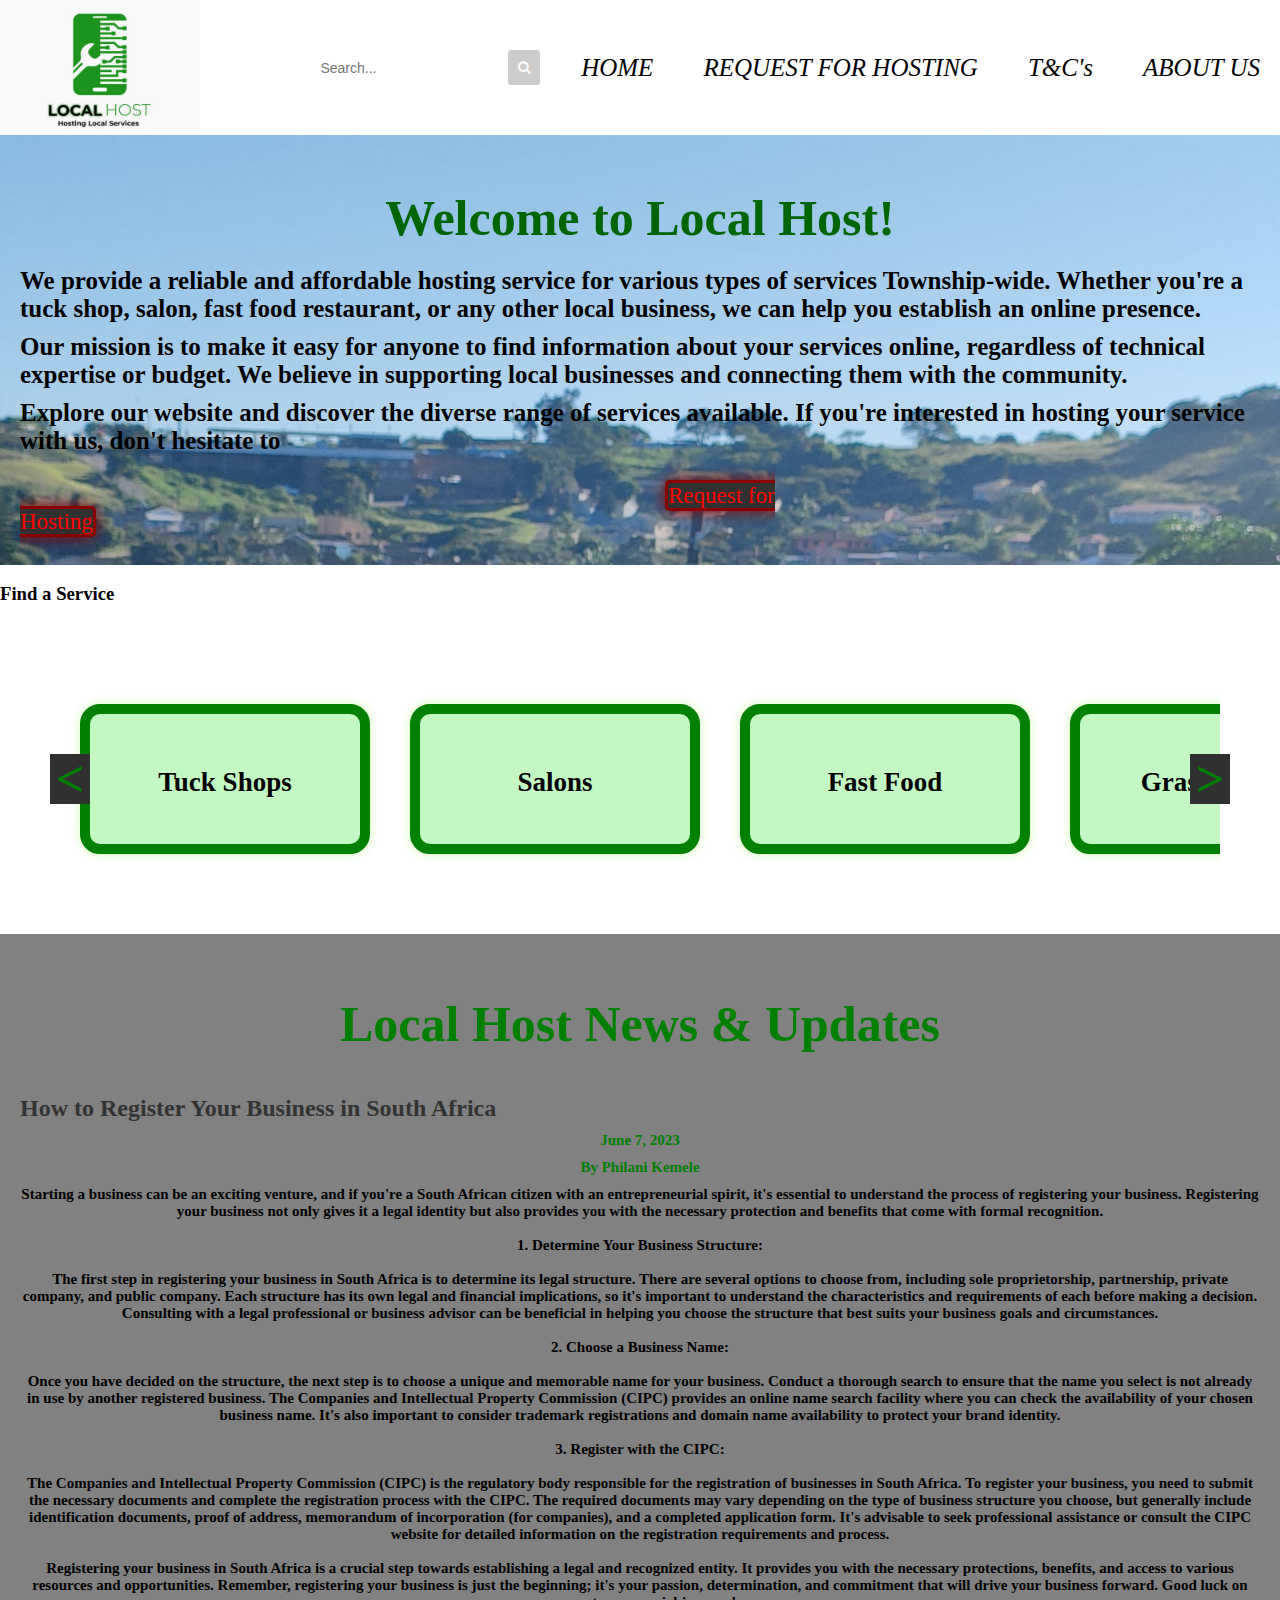
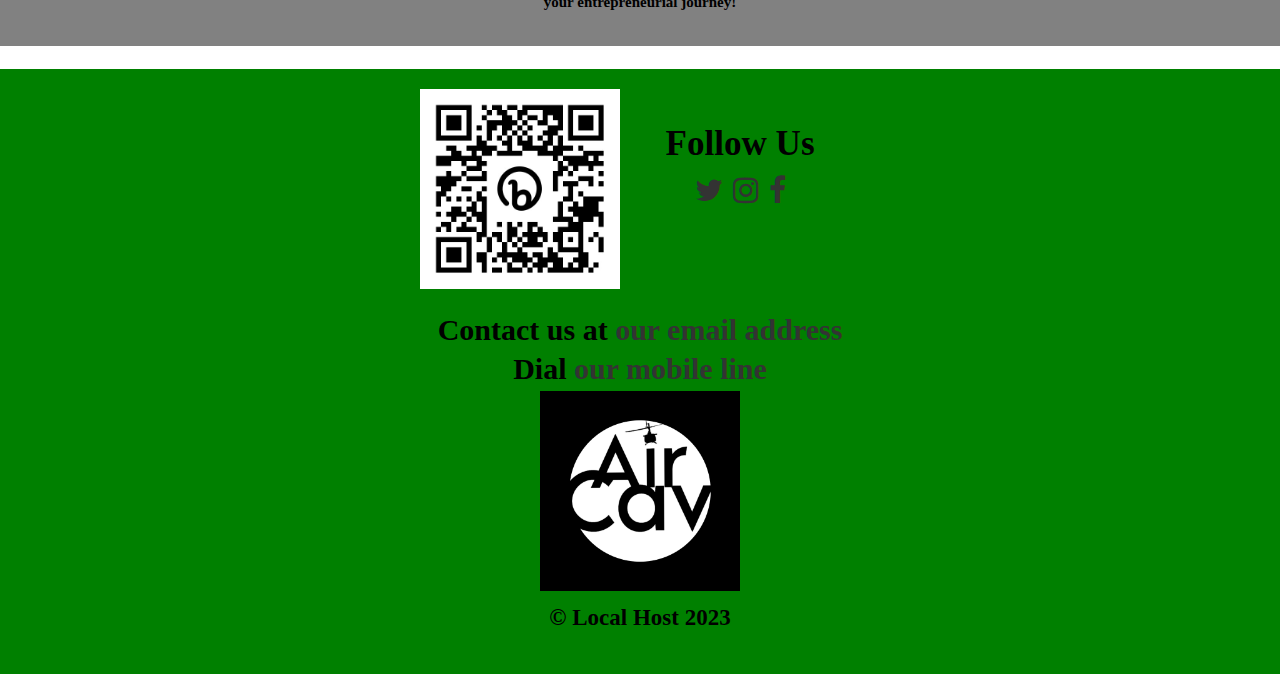
<file: index.html>
<!DOCTYPE html>

<html lang="en">

  <head>

    <meta name="viewport" content="width=device-width, initial-scale=1.0">

    <meta charset="UTF-8">

    <title>Local Host</title>

    <link rel="stylesheet" href="https://cdnjs.cloudflare.com/ajax/libs/font-awesome/4.7.0/css/font-awesome.min.css">

    <link rel="stylesheet" href="localhost.css">

    <link rel="icon" href="Tress.png" type="image/x-icon">

    <!-- <script src="https://ajax.googleapis.com/ajax/libs/jquery/3.2.1/jquery.min.js"></script> -->

  </head>

  <body>

    <nav class="menu">
      <a href="javascript:location.reload(true)">
        <img src="Tress.png" alt="Local Host Logo" title="Click to Refresh" loading="lazy" class="logo">
      </a>

      <div class="search-container">
        <form action="#" method="GET" onsubmit="performSearch(event)">
          <input type="text" placeholder="Search..." name="search" id="search-input">
          <button type="submit"><i class="fa fa-search"></i></button>
        </form>
      </div>  
      
      <!-- <img src="https://ik.imagekit.io/philani/Trees.jpg?updatedAt=1681007967445"> -->

      <a href="javascript:void(0)" class="menu-toggle">
        <div class="hamburger">
          <span></span>
        </div>
      </a>
    
    <div class="app">
      <aside class="sidebar">
        <nav class="menu" id="mobilemenu">
          <a href="javascript:location.reload(true)" class="menu-item" title="Home" style="color: black"><em>HOME</em></a>
          <a href="#" class="menu-item" title="Request for Hosting" onclick="openPopup()"><em>REQUEST FOR HOSTING</em></a>
          <a href="T&C's_Local_Host.pdf" download class="menu-item" title="Download" style="color: black"><em>T&amp;C's</em></a>
          <a href="#" class="menu-item" title="About Us" onclick="openAboutUs()"><em>ABOUT US</em></a>
        </nav>
      </aside>

    </nav>

      </div>

      <div class="welcome-message">

        <h1>Welcome to Local Host!</h1>

        <p>We provide a reliable and affordable hosting service for various types of services Township-wide. Whether you're a tuck shop, salon, fast food restaurant, or any other local business, we can help you establish an online presence.</p>
        <p>Our mission is to make it easy for anyone to find information about your services online, regardless of technical expertise or budget. We believe in supporting local businesses and connecting them with the community.</p>
        <p>Explore our website and discover the diverse range of services available. If you're interested in hosting your service with us, don't hesitate to</p>
          
          <br><a href="#" title="Request for Hosting" onclick="openPopup()">Request for Hosting</a></br></p>

        </div>

        <div class="findaservice">
          <h3>Find a Service</h3>
        </div>

          <div class="cards-container">
          <div class="scroll-button scroll-left">&lt;</div>
          <div class="cards">

            <a href="tuck_shops.html" title="Tuck Shops">
            <div class="card">
              <h2>Tuck Shops</h2>
              </div></a>

            <a href="salons.html" title="Tuck Shops">
            <div class="card">
              <h2>Salons</h2>
              </div></a>

            <a href="fast_food.html" title="Tuck Shops">
            <div class="card">
              <h2>Fast Food</h2>
              </div></a>

            <a href="grasscutting.html" title="Tuck Shops">
            <div class="card">
              <h2>Grasscutting</h2>
              </div></a>


            <a href="builders.html" title="Builders">
            <div class="card">
              <h2>Builders</h2>
              </div></a>

            <a href="transport.html" title="Transport">
            <div class="card">
              <h2>Transport</h2>
              </div></a>

            <a href="software_engineering.html" title="Software Engineering">          
            <div class="card">
              <h2>Software Engineering</h2>
              </div></a>

            <a href="graphic_design.html" title="Graphic Design"> 
            <div class="card">
              <h2>Graphic Design</h2>
              </div></a>
          
              </div>
              <div class="scroll-button scroll-right">&gt;</div>
              </div>

              <div id="popup" class="popup">


                <div class="popup-content">


                  <span class="close" onclick="closePopup()">&times;</span>


                  <h2>Request for Hosting</h2>


                  <p>Please enter all relevant details regarding the Service you provide that you would like to see hosted on the website in the Text Area down below:</p>

                  <form id="myForm" action="https://formspree.io/f/mayzvvqg" method="POST">

                    <textarea id="message" name="message" rows="5" cols="40" placeholder="Enter details here"></textarea><br><br>

                    <input type="submit" value="Submit" onclick="successful()">

                    </form>

                    <p>We will review your Request and after 48 to 72 hours, you will be notified that your Service is now being hosted if there are no issues</p>    

                    </div>
                    </div>

                    <div id="aboutUsPopup" class="popup">

                      <div class="popup-content">
              
                        <span class="close" onclick="closeAboutUs()">&times;</span>
              
                        <h2>About Us</h2>
              
                        <p>Local Host is a website that provides a hosting service for fellow services Township-wide. Our mission is to make it easy for anyone to get details about a service online, regardless of technical expertise or budget. We believe that the internet should be accessible to everyone, and we're proud to be a part of making that a reality.</p>

                        <p>Our team is made up of experienced professionals who are dedicated to providing the best possible service to our clients. We're passionate about the website that we've developed and it's only going to get better as time goes by. Expect a lot of innovation. We're always looking for ways to improve our offerings and make people's lives easier and better.</p>

                        <p>Thank you for considering Local Host. We look forward to helping you get what you need!</p>

                        <b><h3><b>AirCav.</h3></b>
              
                        </div>
              
                        </div>

                        <div id="blog-section">
                          <h2>Local Host News & Updates</h2>
                        
                            <h3 class="blog-title">How to Register Your Business in South Africa</h3>
                            <p class="blog-date" style="color: green">June 7, 2023</p>
                            <p class="blog-author" style="color: green">By Philani Kemele</p>
                            <p class="blog-excerpt">

                              Starting a business can be an exciting venture, and if you're a South African citizen with an entrepreneurial spirit, it's essential to understand the process of registering your business. Registering your business not only gives it a legal identity but also provides you with the necessary protection and benefits that come with formal recognition. <br>
                              <br>
                              <b>1. Determine Your Business Structure:</b> <br>
                              <br>
                              The first step in registering your business in South Africa is to determine its legal structure. There are several options to choose from, including sole proprietorship, partnership, private company, and public company. Each structure has its own legal and financial implications, so it's important to understand the characteristics and requirements of each before making a decision. Consulting with a legal professional or business advisor can be beneficial in helping you choose the structure that best suits your business goals and circumstances. <br>
                              <br>
                              <b>2. Choose a Business Name:</b> <br>
                              <br>
                              Once you have decided on the structure, the next step is to choose a unique and memorable name for your business. Conduct a thorough search to ensure that the name you select is not already in use by another registered business. The Companies and Intellectual Property Commission (CIPC) provides an online name search facility where you can check the availability of your chosen business name. It's also important to consider trademark registrations and domain name availability to protect your brand identity. <br>
                              <br>
                              <b>3. Register with the CIPC:</b> <br>
                              <br>
                              The Companies and Intellectual Property Commission (CIPC) is the regulatory body responsible for the registration of businesses in South Africa. To register your business, you need to submit the necessary documents and complete the registration process with the CIPC. The required documents may vary depending on the type of business structure you choose, but generally include identification documents, proof of address, memorandum of incorporation (for companies), and a completed application form. It's advisable to seek professional assistance or consult the CIPC website for detailed information on the registration requirements and process. <br>
                              <br>
                              Registering your business in South Africa is a crucial step towards establishing a legal and recognized entity. It provides you with the necessary protections, benefits, and access to various resources and opportunities. Remember, registering your business is just the beginning; it's your passion, determination, and commitment that will drive your business forward. Good luck on your entrepreneurial journey!</p>
                        
                        </div>              
            
                        <p>

                          <a href="#top" class="back-to-top">Back to Top</a>
 
                          </p>
             
                          <footer>
                            <div class="footer-container">
                              <div class="footer-logo1">
                                <img src="scanner.jpg" title="Scan QR Code to visit website" alt="QR Code">

                              </div>
                              <div class="footer-social">
                                <h3>Follow Us</h3>
                                <ul class="social-media">
                                  <li><a href="https://twitter.com/aircav23?t=m3eUqjYhx__HVEs8NjSllw&s=08"><i class="fa fa-twitter"></i></a></li>
                                  <li><a href="#"><i class="fa fa-instagram"></i></a></li>
                                  <li><a href="https://www.facebook.com/profile.php?id=100093432760278&mibextid=ZbWKwL"><i class="fa fa-facebook"></i></a></li>
                                </ul>
                              </div>
                              
                            </div>
                          </div>
                            
                            <div class="footer-contact">
                              <ul>
                                <li>Contact us at <a href="mailto:aircav23@gmail.com">our email address</a></li>
                                <li>Dial <a href="tel:+27615534417">our mobile line</a></li>
                              </ul>
                            </div>

                            <div class="footer-logo">
                              <img src="AirCav.jpg" title="AirCav" alt="AirCav Logo">
                            </div>
                            <p>&copy; Local Host 2023</p>
                          </footer>
                          
                              </body>
             
                              </html>

                              <script src="localhost.js"></script>
</file>
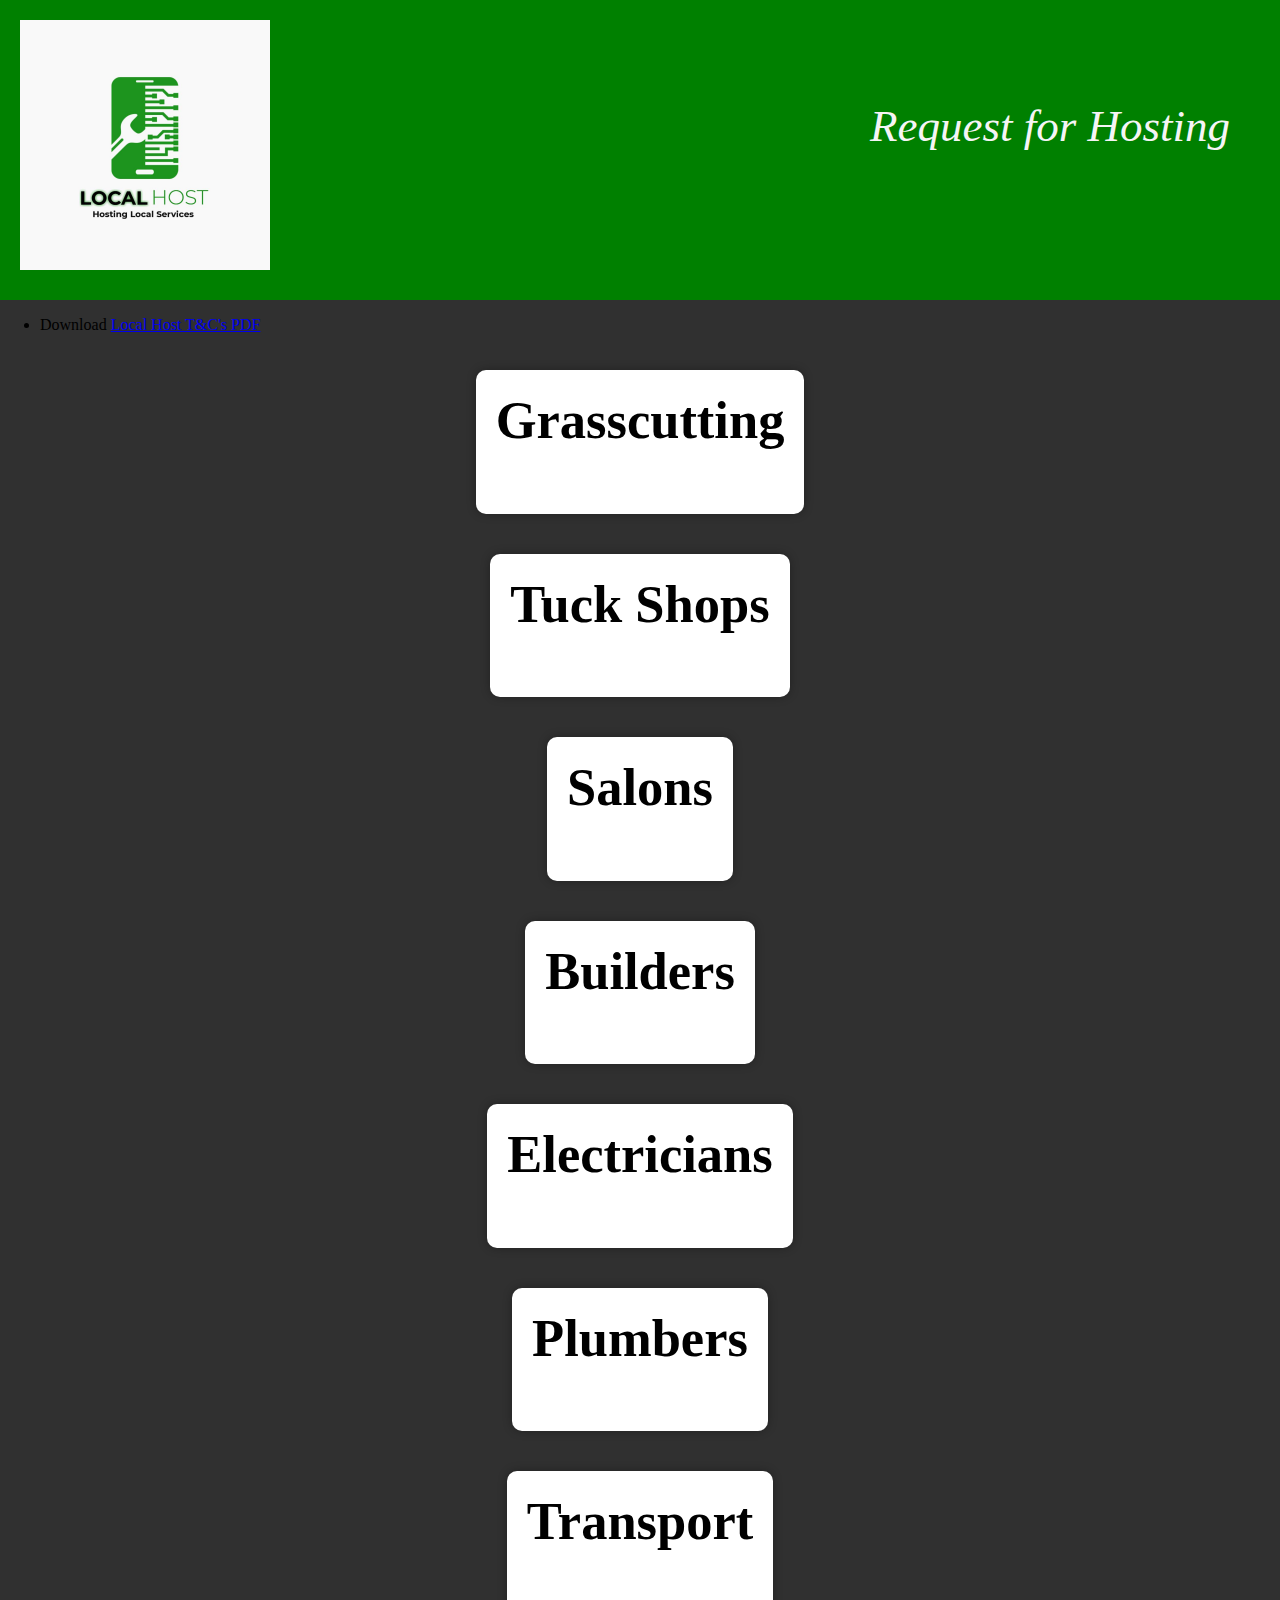
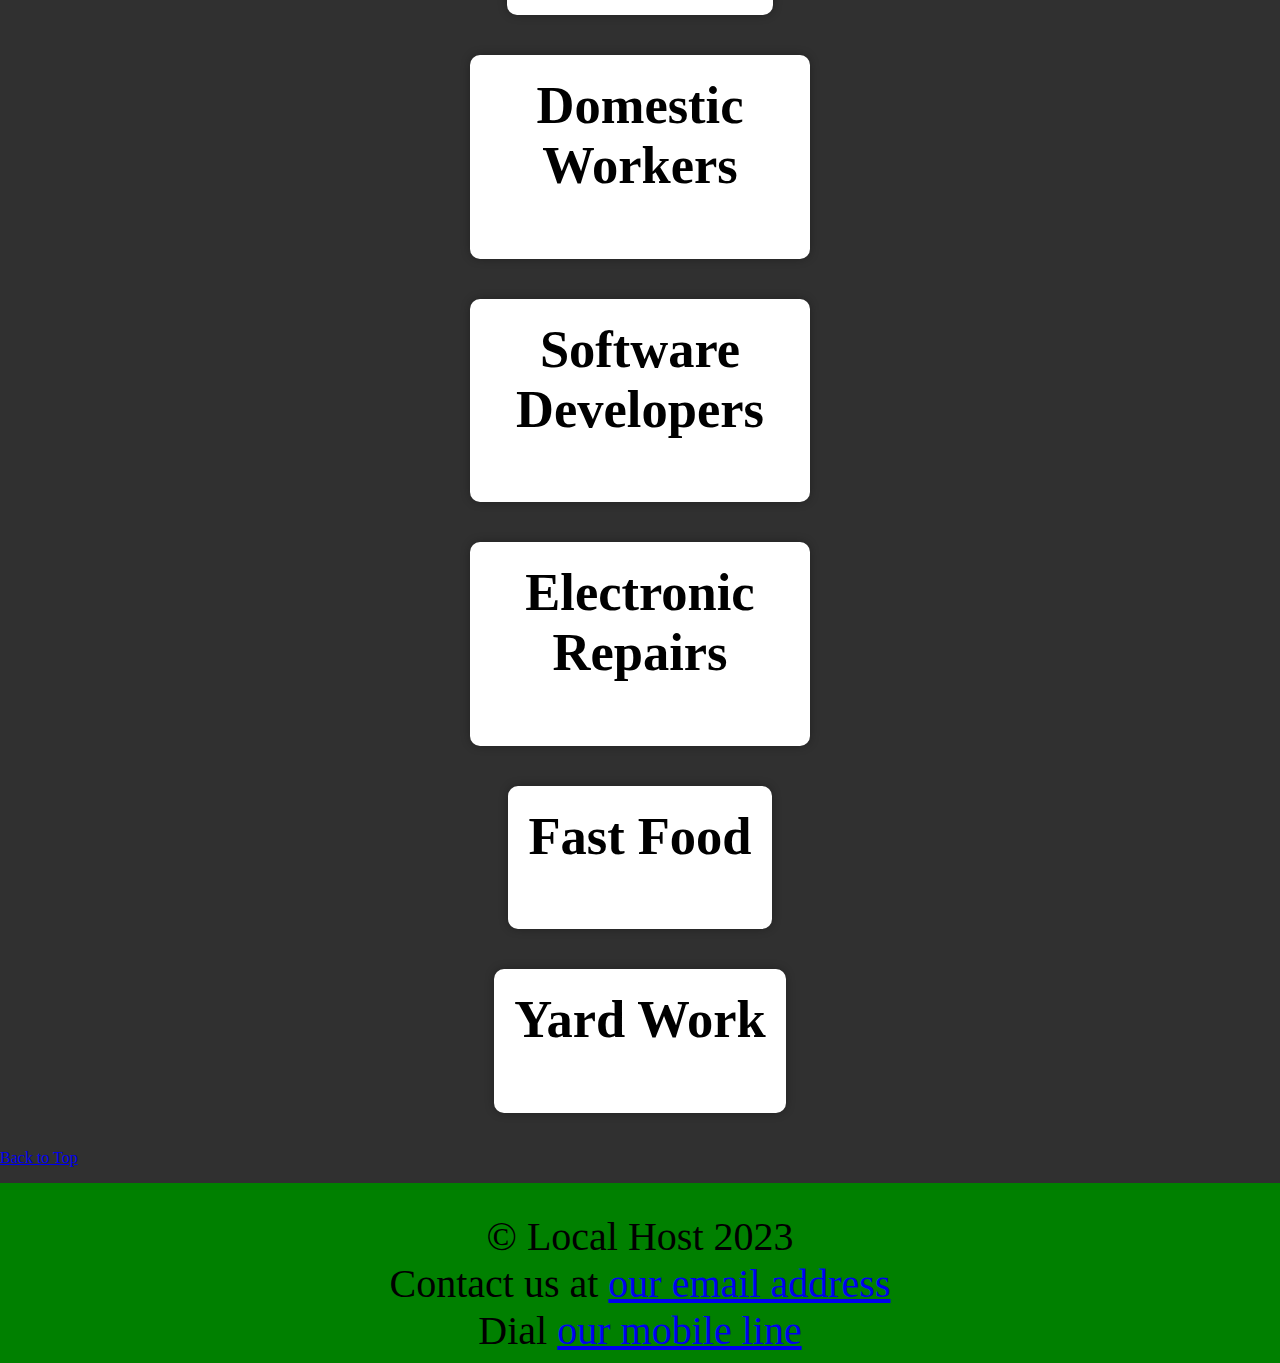
<file: 01. Home Page/index.html>
<!DOCTYPE html>

<html lang="en">

  <head>

    <meta charset="UTF-8">

    <title>Local Host</title>

    <link rel="stylesheet" href="localhost.css">
    <link rel="icon" href="Tress.png" type="image/x-icon">

  </head>

  <body>

    <div class="navbar">

      <a class="active" href="#contact-us" title="Request for Hosting" onclick="openPopup()"><em>Request for Hosting</em></a>

      <!-- <img src="https://ik.imagekit.io/philani/Trees.jpg?updatedAt=1681007967445"> -->

      <img src="Tress.png" alt="Local Host Logo" title="Hosting Local Services" loading="lazy">

      </div>

      <ul>
        <li>Download <a href="Tress.png" download> Local Host T&C's PDF</a></li>
      </ul>

      <div class="cards">

        <div class="card">
          <h2>Grasscutting</h2>
          </div>

        <div class="card">
          <h2>Tuck Shops</h2>
          </div>

        <div class="card">
          <h2>Salons</h2>
          </div>

        <div class="card">
          <h2>Builders</h2>
          </div>

        <div class="card">
          <h2>Electricians</h2>
          </div>

        <div class="card">
          <h2>Plumbers</h2>
          </div>
      
        <div class="card">
          <h2>Transport</h2>
          </div>
      
        <div class="card">
          <h2>Domestic Workers</h2>
          </div>
      
        <div class="card">
          <h2>Software Developers</h2>
          </div>

        <div class="card">
          <h2>Electronic Repairs</h2>
          </div>           

        <div class="card">
          <h2>Fast Food</h2>
          </div>
      
        <div class="card">
          <h2>Yard Work</h2>
          </div>
          
          </div>

          <div id="popup" class="popup">

           <div class="popup-content">

            <span class="close" onclick="closePopup()">&times;</span>

            <h2>Request for Hosting</h2>

            <p>Please enter all relevant details regarding the Service you provide that you would like to see hosted on the website in the Text Area down below:</p>

            <form>

              <textarea id="message" name="message" rows="5" cols="40" placeholder="Enter details here"></textarea><br><br>

              <input type="submit" value="Submit">

              </form>

              <p>We will review your Request and after 48 to 72 hours, you will be notified that your Service is now being hosted if there are no issues</p>              

              </div>
              </div>

              <p>

                <a href="#">Back to Top</a>

              </p>

              </body>

              <footer>

                &copy; Local Host 2023 <br>

                Contact us at <a href="mailto:fortune.kemele7@gmail.com">our email address</a> <br>

                Dial <a href="tel:+27615534417">our mobile line</a>
 
              </footer>
              
              </html>

              <script src="localhost.js"></script>
</file>
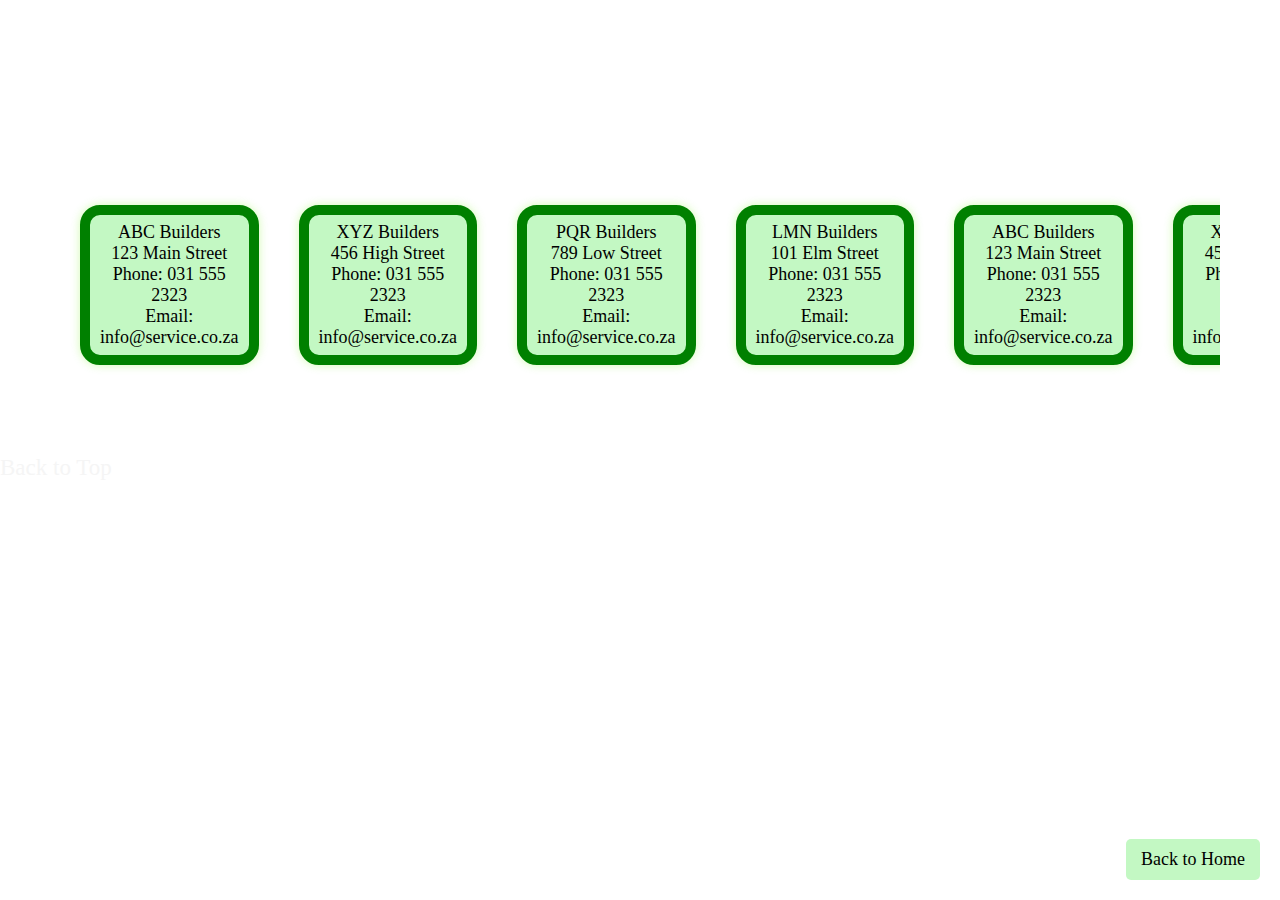
<file: builders.html>
<!DOCTYPE html>

<html lang="en">

  <head>

    <meta charset="UTF-8">

    <title>Local Host - Builders</title>

    <link rel="stylesheet" href="localhost.css">

    <link rel="icon" href="Tress.png" type="image/x-icon">

  </head>

  <body>

    <h1>Builders</h1>

      <div class="cards-container">

      <div class="cards">

        <div class="card-list">
          <p1>ABC Builders<br>123 Main Street<br>Phone: 031 555 2323<br>Email: info@service.co.za</p1>
        </div>
      
        <div class="card-list">
          <p1>XYZ Builders<br>456 High Street<br>Phone: 031 555 2323<br>Email: info@service.co.za</p1>
        </div>
      
        <div class="card-list">
          <p1>PQR Builders<br>789 Low Street<br>Phone: 031 555 2323<br>Email: info@service.co.za</p1>
        </div>
      
        <div class="card-list">
          <p1>LMN Builders<br>101 Elm Street<br>Phone: 031 555 2323<br>Email: info@service.co.za</p1>
        </div>
  
        <div class="card-list">
          <p1>ABC Builders<br>123 Main Street<br>Phone: 031 555 2323<br>Email: info@service.co.za</p1>
        </div>
      
        <div class="card-list">
          <p1>XYZ Builders<br>456 High Street<br>Phone: 031 555 2323<br>Email: info@service.co.za</p1>
        </div>
      
        <div class="card-list">
          <p1>PQR Builders<br>789 Low Street<br>Phone: 031 555 2323<br>Email: info@service.co.za</p1>
        </div>
      
        <div class="card-list">
          <p1>LMN Builders<br>101 Elm Street<br>Phone: 031 555 2323<br>Email: info@service.co.za</p1>
        </div>
        
        <div class="card-list">
          <p1>ABC Builders<br>123 Main Street<br>Phone: 031 555 2323<br>Email: info@service.co.za</p1>
        </div>
      
        <div class="card-list">
          <p1>XYZ Builders<br>456 High Street<br>Phone: 031 555 2323<br>Email: info@service.co.za</p1>
        </div>
      
        <div class="card-list">
          <p1>PQR Builders<br>789 Low Street<br>Phone: 031 555 2323<br>Email: info@service.co.za</p1>
        </div>
      
        <div class="card-list">
          <p1>LMN Builders<br>101 Elm Street<br>Phone: 031 555 2323<br>Email: info@service.co.za</p1>
        </div>
          
          </div>

          </div>

          </body>

          <p>

            <a href="#top">Back to Top</a>

            <a href="index.html">Back to Home</a>

            </p>
              
              </html>

              <script src="localhost.js"></script>
</file>
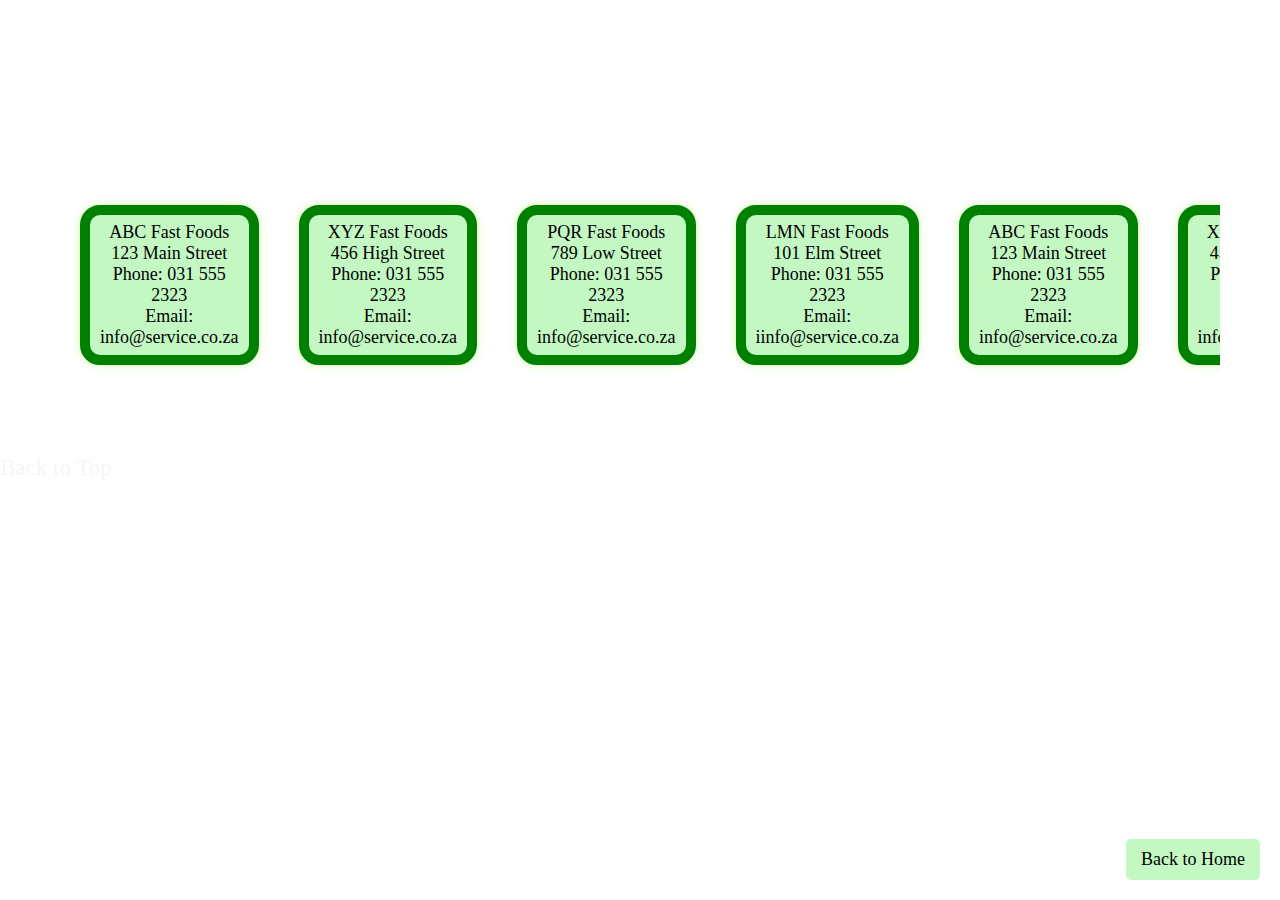
<file: fast_food.html>
<!DOCTYPE html>

<html lang="en">

  <head>

    <meta charset="UTF-8">

    <title>Local Host - Software Engineering</title>

    <link rel="stylesheet" href="localhost.css">

    <link rel="icon" href="Tress.png" type="image/x-icon">

  </head>

  <body>

    <h1>Fast Food</h1>

      <div class="cards-container">

      <div class="cards">

        <div class="card-list">
          <p1>ABC Fast Foods<br>123 Main Street<br>Phone: 031 555 2323<br>Email: info@service.co.za</p1>
        </div>
      
        <div class="card-list">
          <p1>XYZ Fast Foods<br>456 High Street<br>Phone: 031 555 2323<br>Email: info@service.co.za</p1>
        </div>
      
        <div class="card-list">
          <p1>PQR Fast Foods<br>789 Low Street<br>Phone: 031 555 2323<br>Email: info@service.co.za</p1>
        </div>
      
        <div class="card-list">
          <p1>LMN Fast Foods<br>101 Elm Street<br>Phone: 031 555 2323<br>Email: iinfo@service.co.za</p1>
        </div>
  
        <div class="card-list">
          <p1>ABC Fast Foods<br>123 Main Street<br>Phone: 031 555 2323<br>Email: info@service.co.za</p1>
        </div>
      
        <div class="card-list">
          <p1>XYZ Fast Foods<br>456 High Street<br>Phone: 031 555 2323<br>Email: info@service.co.za</p1>
        </div>
      
        <div class="card-list">
          <p1>PQR Fast Foods<br>789 Low Street<br>Phone: 031 555 2323<br>Email: info@service.co.za</p1>
        </div>
      
        <div class="card-list">
          <p1>LMN Fast Foods<br>101 Elm Street<br>Phone: 031 555 2323<br>Email: iinfo@service.co.za</p1>
        </div>
  
        <div class="card-list">
          <p1>ABC Fast Foods<br>123 Main Street<br>Phone: 031 555 2323<br>Email: info@service.co.za</p1>
        </div>
      
        <div class="card-list">
          <p1>XYZ Fast Foods<br>456 High Street<br>Phone: 031 555 2323<br>Email: info@service.co.za</p1>
        </div>
      
        <div class="card-list">
          <p1>PQR Fast Foods<br>789 Low Street<br>Phone: 031 555 2323<br>Email: info@service.co.za</p1>
        </div>
      
        <div class="card-list">
          <p1>LMN Fast Foods<br>101 Elm Street<br>Phone: 031 555 2323<br>Email: iinfo@service.co.za</p1>
        </div>
          
          </div>

          </div>

          </body>

          <p>

            <a href="#top">Back to Top</a>

            <a href="index.html">Back to Home</a>

            </p>
              
              </html>

              <script src="localhost.js"></script>
</file>
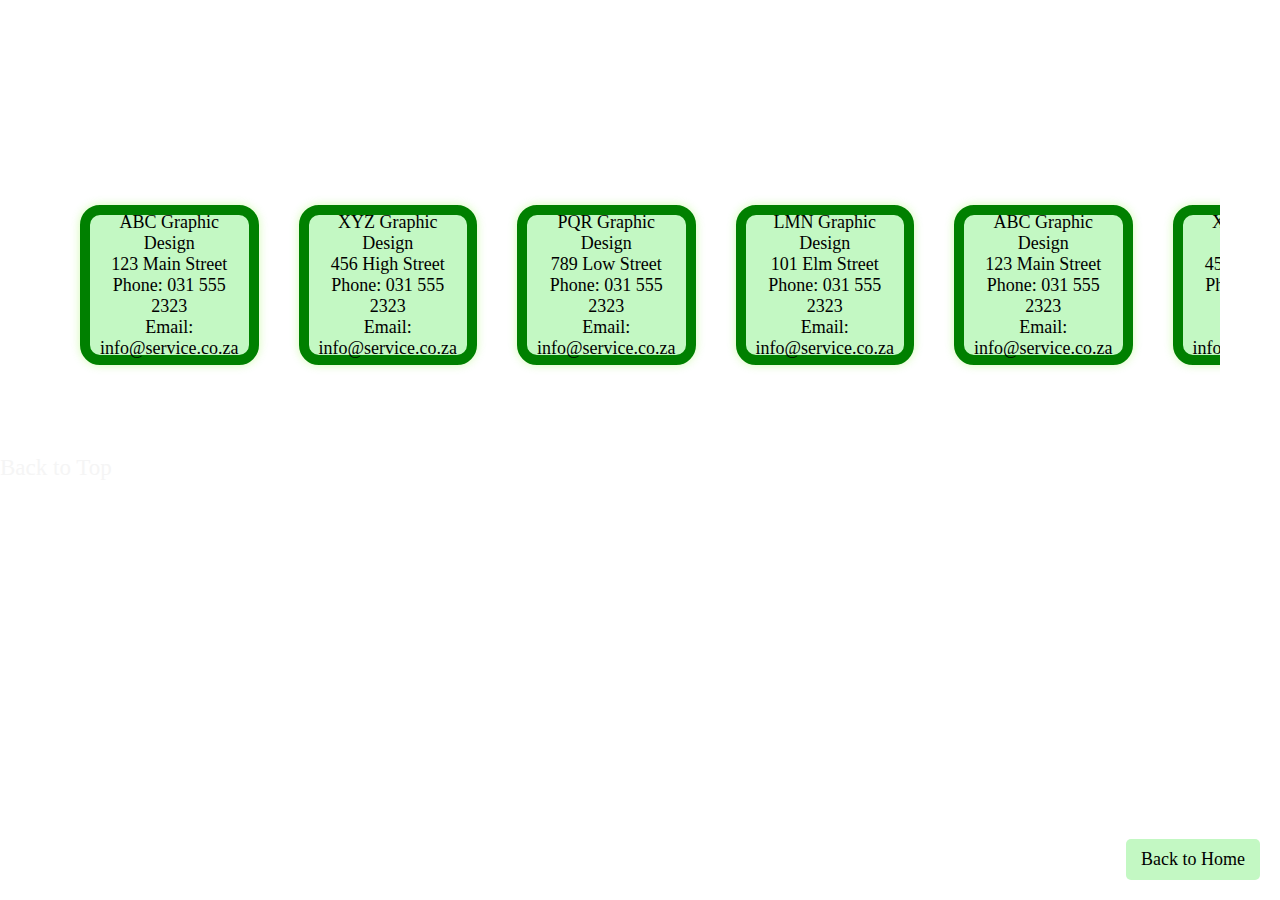
<file: graphic_design.html>
<!DOCTYPE html>

<html lang="en">

  <head>

    <meta charset="UTF-8">

    <title>Local Host - Graphic Design</title>

    <link rel="stylesheet" href="localhost.css">

    <link rel="icon" href="Tress.png" type="image/x-icon">

  </head>

  <body>

    <h1>Graphic Design</h1>

      <div class="cards-container">

      <div class="cards">

        <div class="card-list">
          <p1>ABC Graphic Design<br>123 Main Street<br>Phone: 031 555 2323<br>Email: info@service.co.za</p1>
        </div>
      
        <div class="card-list">
          <p1>XYZ Graphic Design<br>456 High Street<br>Phone: 031 555 2323<br>Email: info@service.co.za</p1>
        </div>
      
        <div class="card-list">
          <p1>PQR Graphic Design<br>789 Low Street<br>Phone: 031 555 2323<br>Email: info@service.co.za</p1>
        </div>
      
        <div class="card-list">
          <p1>LMN Graphic Design<br>101 Elm Street<br>Phone: 031 555 2323<br>Email: info@service.co.za</p1>
        </div>
  
        <div class="card-list">
          <p1>ABC Graphic Design<br>123 Main Street<br>Phone: 031 555 2323<br>Email: info@service.co.za</p1>
        </div>
      
        <div class="card-list">
          <p1>XYZ Graphic Design<br>456 High Street<br>Phone: 031 555 2323<br>Email: info@service.co.za</p1>
        </div>
      
        <div class="card-list">
          <p1>PQR Graphic Design<br>789 Low Street<br>Phone: 031 555 2323<br>Email: info@service.co.za</p1>
        </div>
      
        <div class="card-list">
          <p1>LMN Graphic Design<br>101 Elm Street<br>Phone: 031 555 2323<br>Email: info@service.co.za</p1>
        </div>
        
        <div class="card-list">
          <p1>ABC Graphic Design<br>123 Main Street<br>Phone: 031 555 2323<br>Email: info@service.co.za</p1>
        </div>
      
        <div class="card-list">
          <p1>XYZ Graphic Design<br>456 High Street<br>Phone: 031 555 2323<br>Email: info@service.co.za</p1>
        </div>
      
        <div class="card-list">
          <p1>PQR Graphic Design<br>789 Low Street<br>Phone: 031 555 2323<br>Email: info@service.co.za</p1>
        </div>
      
        <div class="card-list">
          <p1>LMN Graphic Design<br>101 Elm Street<br>Phone: 031 555 2323<br>Email: info@service.co.za</p1>
        </div>

        </div>
        
        </div>

          </body>

          <p>

            <a href="#top">Back to Top</a>

            <a href="index.html">Back to Home</a>

            </p>
              
              </html>

              <script src="localhost.js"></script>
</file>
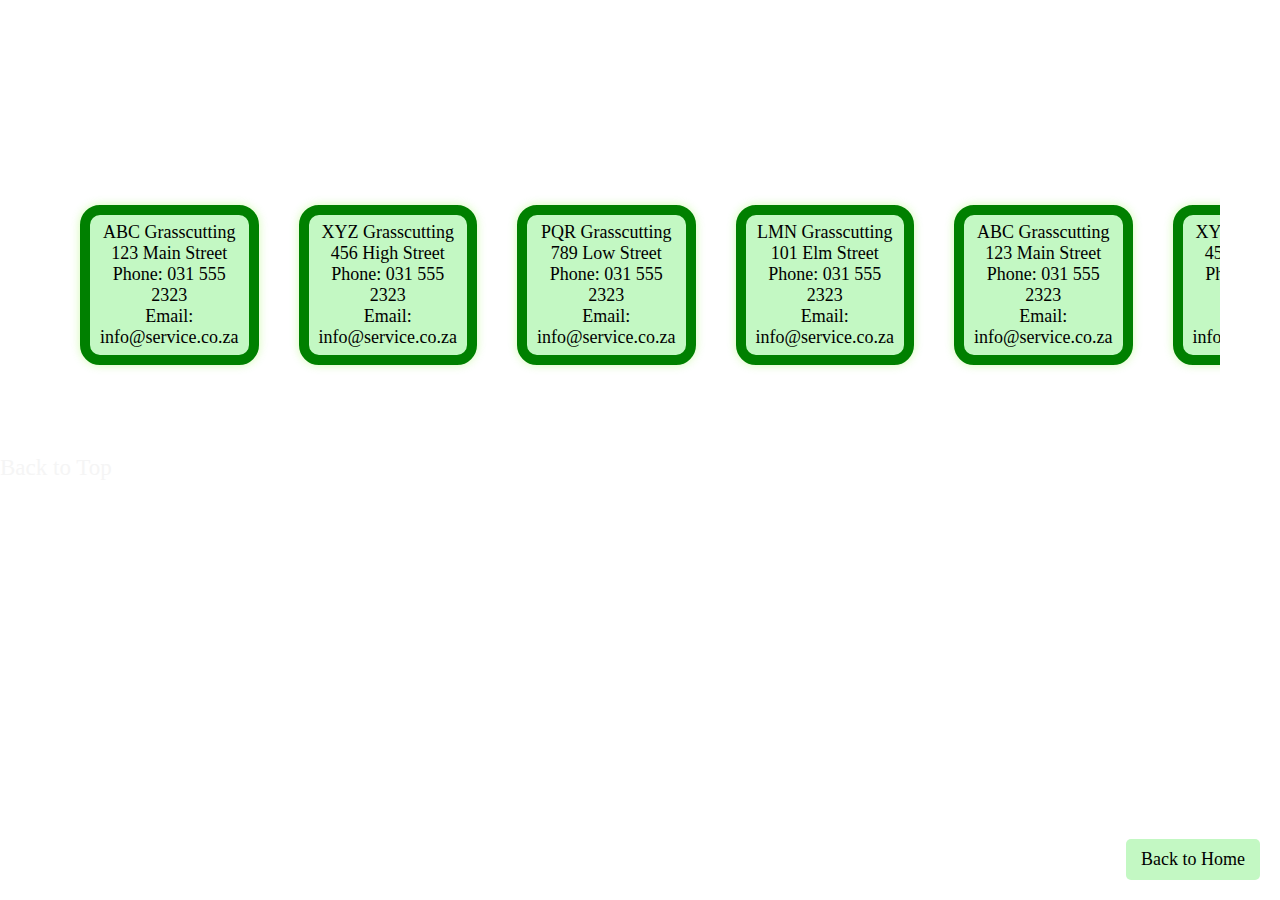
<file: grasscutting.html>
<!DOCTYPE html>

<html lang="en">

  <head>

    <meta charset="UTF-8">

    <title>Local Host - Software Engineering</title>

    <link rel="stylesheet" href="localhost.css">

    <link rel="icon" href="Tress.png" type="image/x-icon">

  </head>

  <body>

    <h1>Grasscutting</h1>

      <div class="cards-container">

      <div class="cards">

        <div class="card-list">
          <p1>ABC Grasscutting<br>123 Main Street<br>Phone: 031 555 2323<br>Email: info@service.co.za</p1>
        </div>
      
        <div class="card-list">
          <p1>XYZ Grasscutting<br>456 High Street<br>Phone: 031 555 2323<br>Email: info@service.co.za</p1>
        </div>
      
        <div class="card-list">
          <p1>PQR Grasscutting<br>789 Low Street<br>Phone: 031 555 2323<br>Email: info@service.co.za</p1>
        </div>
      
        <div class="card-list">
          <p1>LMN Grasscutting<br>101 Elm Street<br>Phone: 031 555 2323<br>Email: info@service.co.za</p1>
        </div>
  
        <div class="card-list">
          <p1>ABC Grasscutting<br>123 Main Street<br>Phone: 031 555 2323<br>Email: info@service.co.za</p1>
        </div>
      
        <div class="card-list">
          <p1>XYZ Grasscutting<br>456 High Street<br>Phone: 031 555 2323<br>Email: info@service.co.za</p1>
        </div>
      
        <div class="card-list">
          <p1>PQR Grasscutting<br>789 Low Street<br>Phone: 031 555 2323<br>Email: info@service.co.za</p1>
        </div>
      
        <div class="card-list">
          <p1>LMN Grasscutting<br>101 Elm Street<br>Phone: 031 555 2323<br>Email: info@service.co.za</p1>
        </div>
  
        <div class="card-list">
          <p1>ABC Grasscutting<br>123 Main Street<br>Phone: 031 555 2323<br>Email: info@service.co.za</p1>
        </div>
      
        <div class="card-list">
          <p1>XYZ Grasscutting<br>456 High Street<br>Phone: 031 555 2323<br>Email: info@service.co.za</p1>
        </div>
      
        <div class="card-list">
          <p1>PQR Grasscutting<br>789 Low Street<br>Phone: 031 555 2323<br>Email: info@service.co.za</p1>
        </div>
      
        <div class="card-list">
          <p1>LMN Grasscutting<br>101 Elm Street<br>Phone: 031 555 2323<br>Email: info@service.co.za</p1>
        </div>
          
          </div>

          </div>

          </body>

          <p>

            <a href="#top">Back to Top</a>

            <a href="index.html">Back to Home</a>

            </p>
              
              </html>

              <script src="localhost.js"></script>
</file>
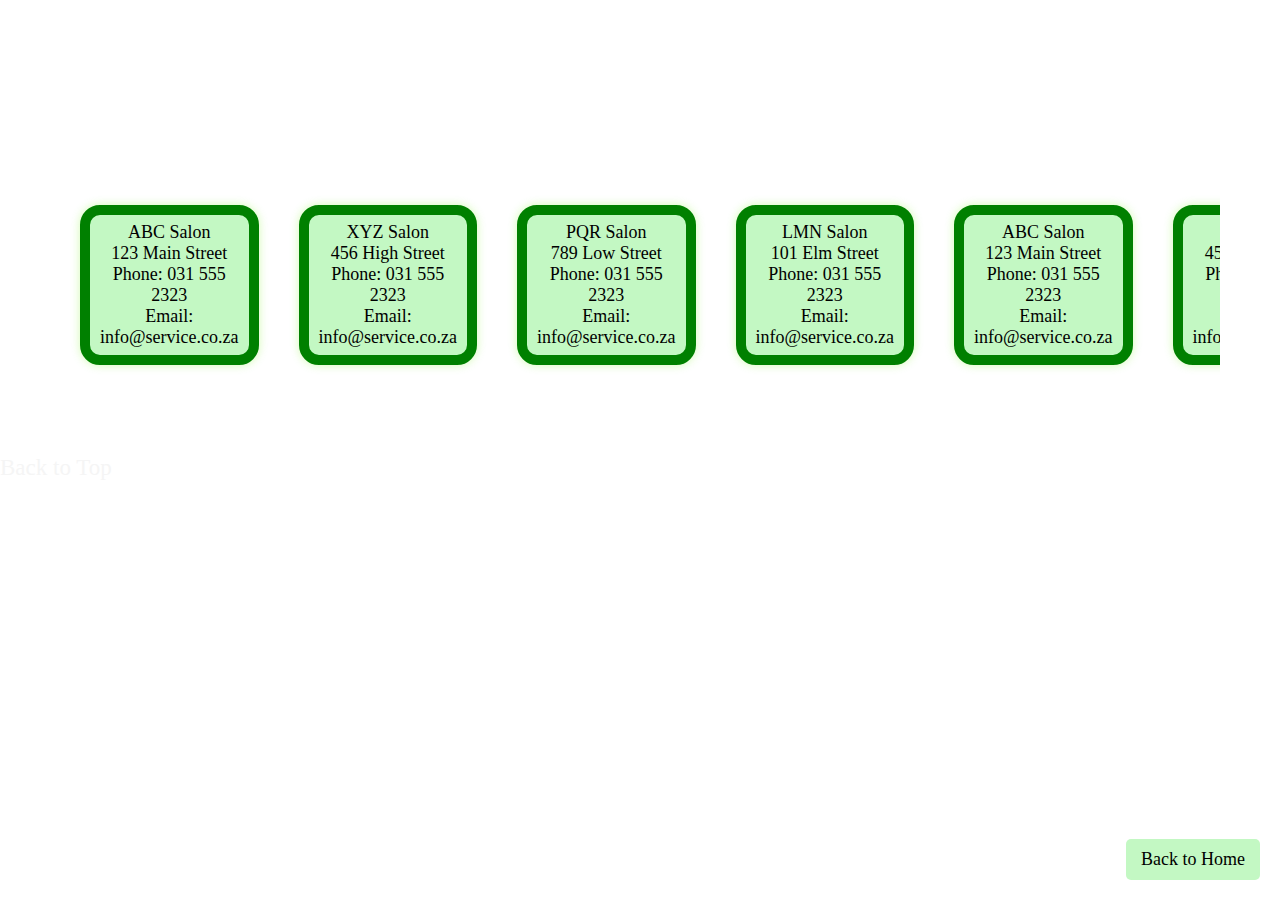
<file: salons.html>
<!DOCTYPE html>

<html lang="en">

  <head>

    <meta charset="UTF-8">

    <title>Local Host - Software Engineering</title>

    <link rel="stylesheet" href="localhost.css">

    <link rel="icon" href="Tress.png" type="image/x-icon">

  </head>

  <body>

    <h1>Salons</h1>

      <div class="cards-container">

      <div class="cards">

        <div class="card-list">
          <p1>ABC Salon<br>123 Main Street<br>Phone: 031 555 2323<br>Email: info@service.co.za</p1>
        </div>
      
        <div class="card-list">
          <p1>XYZ Salon<br>456 High Street<br>Phone: 031 555 2323<br>Email: info@service.co.za</p1>
        </div>
      
        <div class="card-list">
          <p1>PQR Salon<br>789 Low Street<br>Phone: 031 555 2323<br>Email: info@service.co.za</p1>
        </div>
      
        <div class="card-list">
          <p1>LMN Salon<br>101 Elm Street<br>Phone: 031 555 2323<br>Email: info@service.co.za</p1>
        </div>
  
        <div class="card-list">
          <p1>ABC Salon<br>123 Main Street<br>Phone: 031 555 2323<br>Email: info@service.co.za</p1>
        </div>
      
        <div class="card-list">
          <p1>XYZ Salon<br>456 High Street<br>Phone: 031 555 2323<br>Email: info@service.co.za</p1>
        </div>
      
        <div class="card-list">
          <p1>PQR Salon<br>789 Low Street<br>Phone: 031 555 2323<br>Email: info@service.co.za</p1>
        </div>
      
        <div class="card-list">
          <p1>LMN Salon<br>101 Elm Street<br>Phone: 031 555 2323<br>Email: info@service.co.za</p1>
        </div>
  
        <div class="card-list">
          <p1>ABC Salon<br>123 Main Street<br>Phone: 031 555 2323<br>Email: info@service.co.za</p1>
        </div>
      
        <div class="card-list">
          <p1>XYZ Salon<br>456 High Street<br>Phone: 031 555 2323<br>Email: info@service.co.za</p1>
        </div>
      
        <div class="card-list">
          <p1>PQR Salon<br>789 Low Street<br>Phone: 031 555 2323<br>Email: info@service.co.za</p1>
        </div>
      
        <div class="card-list">
          <p1>LMN Salon<br>101 Elm Street<br>Phone: 031 555 2323<br>Email: info@service.co.za</p1>
        </div>
          
          </div>
          
          </div>

          </body>

          <p>

            <a href="#top">Back to Top</a>

            <a href="index.html">Back to Home</a>

            </p>
              
              </html>

              <script src="localhost.js"></script>
</file>
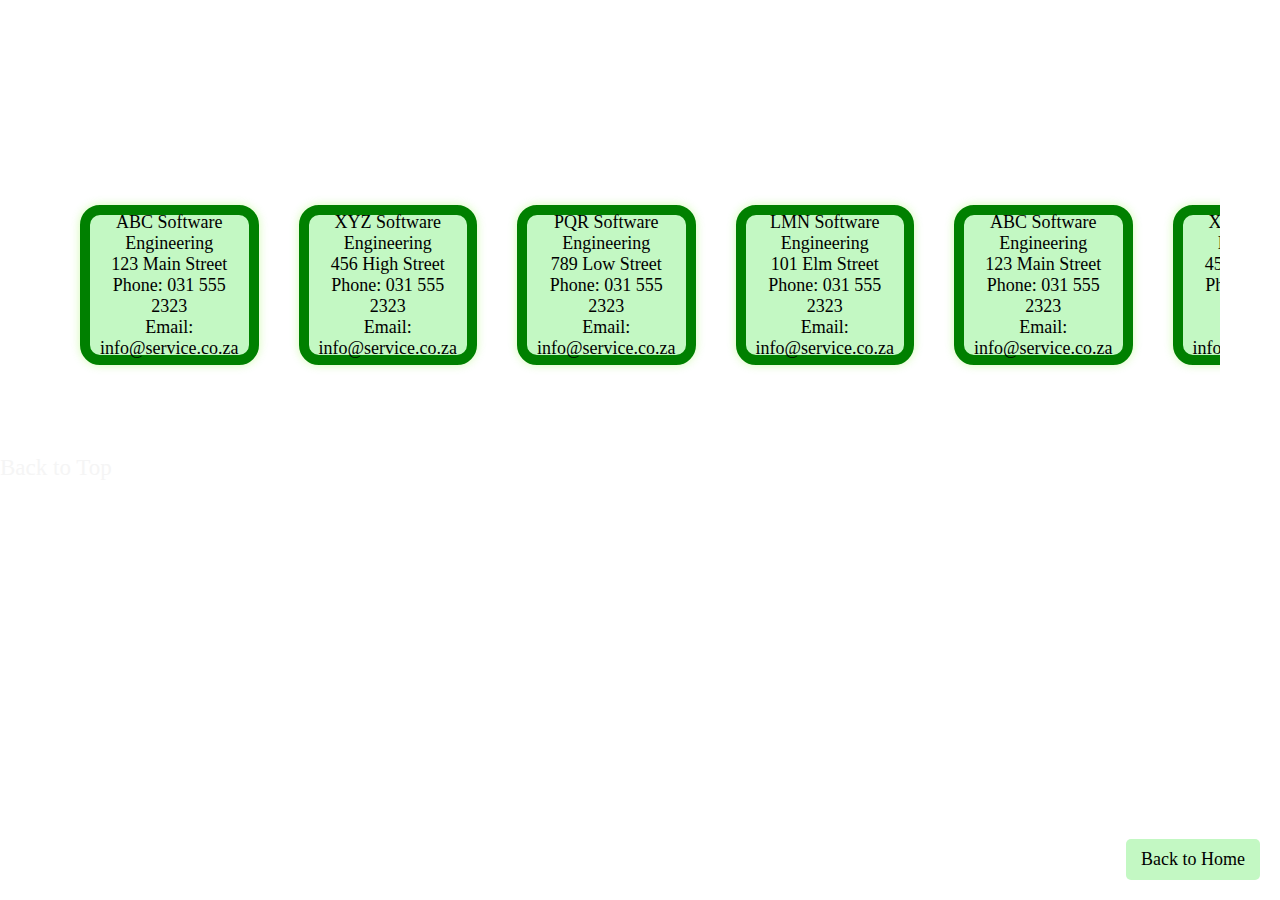
<file: software_engineering.html>
<!DOCTYPE html>

<html lang="en">

  <head>

    <meta charset="UTF-8">

    <title>Local Host - Software Engineering</title>

    <link rel="stylesheet" href="localhost.css">

    <link rel="icon" href="Tress.png" type="image/x-icon">

  </head>

  <body>

    <h1>Software Engineering</h1>

      <div class="cards-container">

      <div class="cards">

        <div class="card-list">
          <p1>ABC Software Engineering<br>123 Main Street<br>Phone: 031 555 2323<br>Email: info@service.co.za</p1>
        </div>
      
        <div class="card-list">
          <p1>XYZ Software Engineering<br>456 High Street<br>Phone: 031 555 2323<br>Email: info@service.co.za</p1>
        </div>
      
        <div class="card-list">
          <p1>PQR Software Engineering<br>789 Low Street<br>Phone: 031 555 2323<br>Email: info@service.co.za</p1>
        </div>
      
        <div class="card-list">
          <p1>LMN Software Engineering<br>101 Elm Street<br>Phone: 031 555 2323<br>Email: info@service.co.za</p1>
        </div>
  
        <div class="card-list">
          <p1>ABC Software Engineering<br>123 Main Street<br>Phone: 031 555 2323<br>Email: info@service.co.za</p1>
        </div>
      
        <div class="card-list">
          <p1>XYZ Software Engineering<br>456 High Street<br>Phone: 031 555 2323<br>Email: info@service.co.za</p1>
        </div>
      
        <div class="card-list">
          <p1>PQR Software Engineering<br>789 Low Street<br>Phone: 031 555 2323<br>Email: info@service.co.za</p1>
        </div>
      
        <div class="card-list">
          <p1>LMN Software Engineering<br>101 Elm Street<br>Phone: 031 555 2323<br>Email: info@service.co.za</p1>
        </div>
  
        <div class="card-list">
          <p1>ABC Software Engineering<br>123 Main Street<br>Phone: 031 555 2323<br>Email: info@service.co.za</p1>
        </div>
      
        <div class="card-list">
          <p1>XYZ Software Engineering<br>456 High Street<br>Phone: 031 555 2323<br>Email: info@service.co.za</p1>
        </div>
      
        <div class="card-list">
          <p1>PQR Software Engineering<br>789 Low Street<br>Phone: 031 555 2323<br>Email: info@service.co.za</p1>
        </div>
      
        <div class="card-list">
          <p1>LMN Software Engineering<br>101 Elm Street<br>Phone: 031 555 2323<br>Email: info@service.co.za</p1>
        </div>
          
          </div>

        </div>

          </body>

          <p>

            <a href="#top">Back to Top</a>

            <a href="index.html">Back to Home</a>

            </p>
              
              </html>

              <script src="localhost.js"></script>
</file>
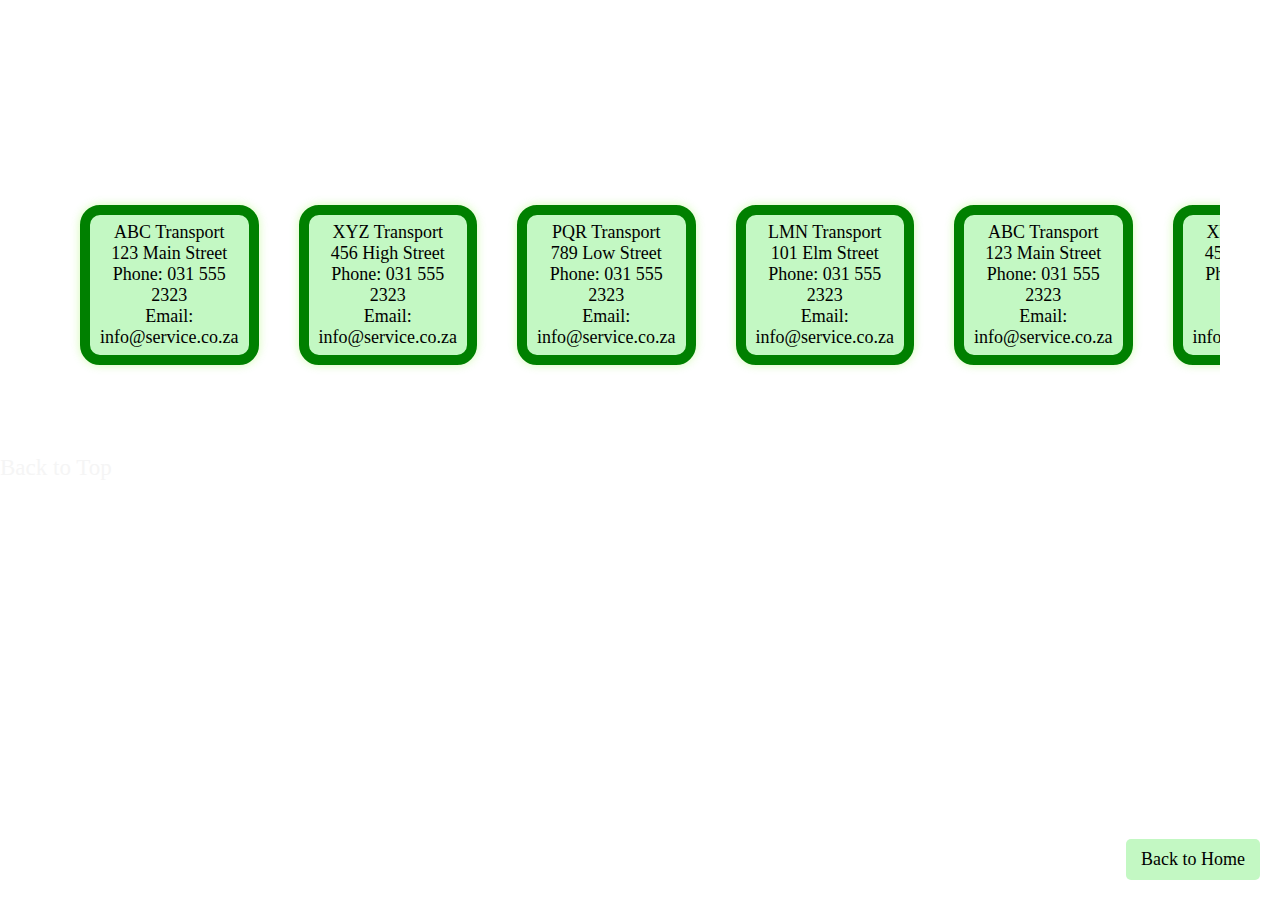
<file: transport.html>
<!DOCTYPE html>

<html lang="en">

  <head>

    <meta charset="UTF-8">

    <title>Local Host - Transport</title>

    <link rel="stylesheet" href="localhost.css">

    <link rel="icon" href="Tress.png" type="image/x-icon">

  </head>

  <body>

    <h1>Transport</h1>

      <div class="cards-container">

      <div class="cards">

        <div class="card-list">
          <p1>ABC Transport<br>123 Main Street<br>Phone: 031 555 2323<br>Email: info@service.co.za</p1>
        </div>
      
        <div class="card-list">
          <p1>XYZ Transport<br>456 High Street<br>Phone: 031 555 2323<br>Email: info@service.co.za</p1>
        </div>
      
        <div class="card-list">
          <p1>PQR Transport<br>789 Low Street<br>Phone: 031 555 2323<br>Email: info@service.co.za</p1>
        </div>
      
        <div class="card-list">
          <p1>LMN Transport<br>101 Elm Street<br>Phone: 031 555 2323<br>Email: info@service.co.za</p1>
        </div>
  
        <div class="card-list">
          <p1>ABC Transport<br>123 Main Street<br>Phone: 031 555 2323<br>Email: info@service.co.za</p1>
        </div>
      
        <div class="card-list">
          <p1>XYZ Transport<br>456 High Street<br>Phone: 031 555 2323<br>Email: info@service.co.za</p1>
        </div>
      
        <div class="card-list">
          <p1>PQR Transport<br>789 Low Street<br>Phone: 031 555 2323<br>Email: info@service.co.za</p1>
        </div>
      
        <div class="card-list">
          <p1>LMN Transport<br>101 Elm Street<br>Phone: 031 555 2323<br>Email: info@service.co.za</p1>
        </div>
        
        <div class="card-list">
          <p1>ABC Transport<br>123 Main Street<br>Phone: 031 555 2323<br>Email: info@service.co.za</p1>
        </div>
      
        <div class="card-list">
          <p1>XYZ Transport<br>456 High Street<br>Phone: 031 555 2323<br>Email: info@service.co.za</p1>
        </div>
      
        <div class="card-list">
          <p1>PQR Transport<br>789 Low Street<br>Phone: 031 555 2323<br>Email: info@service.co.za</p1>
        </div>
      
        <div class="card-list">
          <p1>LMN Transport<br>101 Elm Street<br>Phone: 031 555 2323<br>Email: info@service.co.za</p1>
        </div>

        </div>

        </div>

          </body>

          <p>

            <a href="#top">Back to Top</a>

            <a href="index.html">Back to Home</a>

            </p>
              
              </html>

              <script src="localhost.js"></script>
</file>
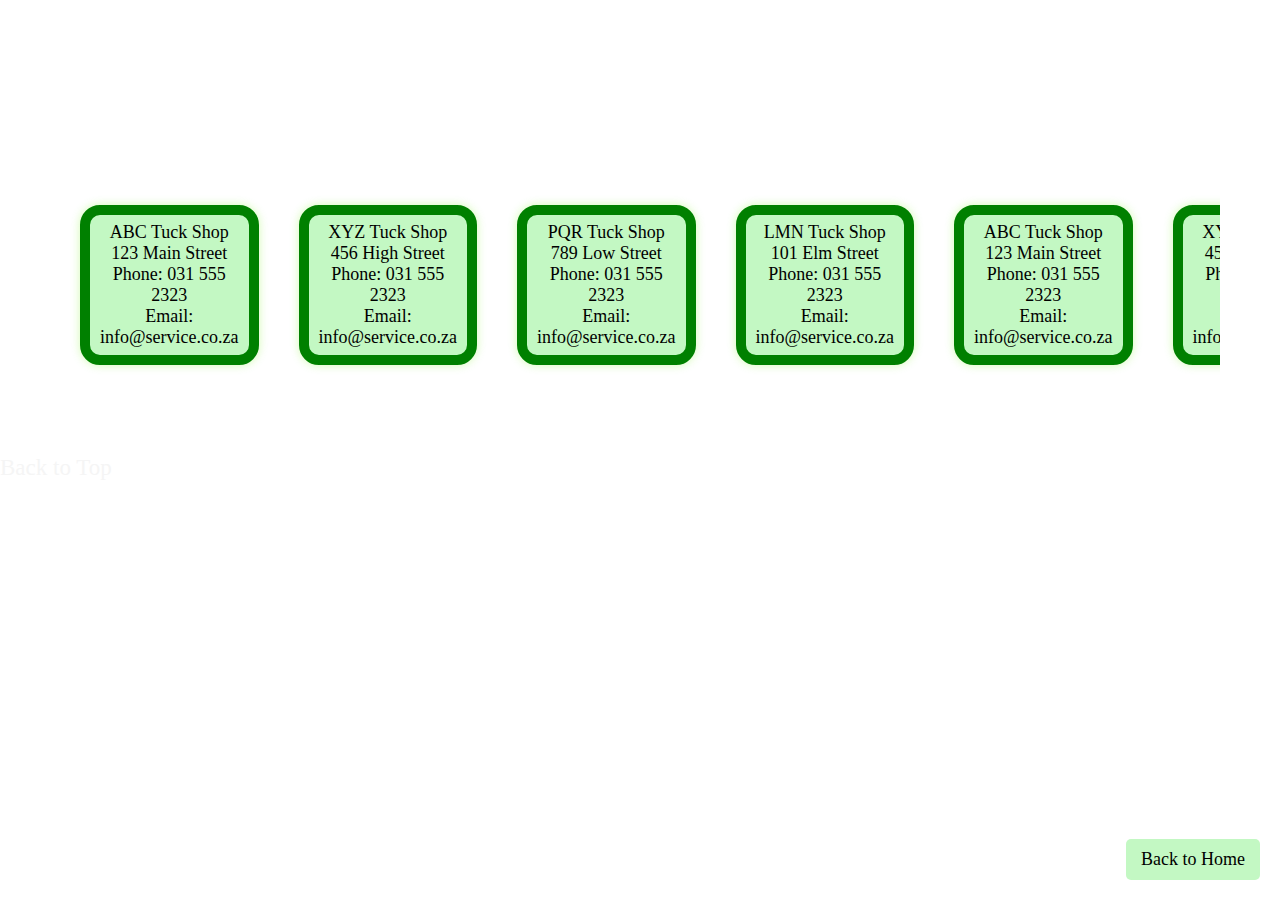
<file: tuck_shops.html>
<!DOCTYPE html>

<html lang="en">

  <head>

    <meta charset="UTF-8">

    <title>Local Host - Tuck Shops</title>

    <link rel="stylesheet" href="localhost.css">

    <link rel="icon" href="Tress.png" type="image/x-icon">

  </head>

  <body>

    <h1>Tuck Shops</h1>

    <div class="cards-container">

    <div class="cards">
    
      <div class="card-list">
        <p1>ABC Tuck Shop<br>123 Main Street<br>Phone: 031 555 2323<br>Email: info@service.co.za</p1>
      </div>
    
      <div class="card-list">
        <p1>XYZ Tuck Shop<br>456 High Street<br>Phone: 031 555 2323<br>Email: info@service.co.za</p1>
      </div>
    
      <div class="card-list">
        <p1>PQR Tuck Shop<br>789 Low Street<br>Phone: 031 555 2323<br>Email: info@service.co.za</p1>
      </div>
    
      <div class="card-list">
        <p1>LMN Tuck Shop<br>101 Elm Street<br>Phone: 031 555 2323<br>Email: info@service.co.za</p1>
      </div>

      <div class="card-list">
        <p1>ABC Tuck Shop<br>123 Main Street<br>Phone: 031 555 2323<br>Email: info@service.co.za</p1>
      </div>
    
      <div class="card-list">
        <p1>XYZ Tuck Shop<br>456 High Street<br>Phone: 031 555 2323<br>Email: info@service.co.za</p1>
      </div>
    
      <div class="card-list">
        <p1>PQR Tuck Shop<br>789 Low Street<br>Phone: 031 555 2323<br>Email: info@service.co.za</p1>
      </div>
    
      <div class="card-list">
        <p1>LMN Tuck Shop<br>101 Elm Street<br>Phone: 031 555 2323<br>Email: info@service.co.za</p1>
      </div>

      <div class="card-list">
        <p1>ABC Tuck Shop<br>123 Main Street<br>Phone: 031 555 2323<br>Email: info@service.co.za</p1>
      </div>
    
      <div class="card-list">
        <p1>XYZ Tuck Shop<br>456 High Street<br>Phone: 031 555 2323<br>Email: info@service.co.za</p1>
      </div>
    
      <div class="card-list">
        <p1>PQR Tuck Shop<br>789 Low Street<br>Phone: 031 555 2323<br>Email: info@service.co.za</p1>
      </div>
    
      <div class="card-list">
        <p1>LMN Tuck Shop<br>101 Elm Street<br>Phone: 031 555 2323<br>Email: info@service.co.za</p1>
      </div>
    
    </div>

    </div>
    
    <p>
    
      <a href="#top">Back to Top</a>
    
      <a href="index.html">Back to Home</a>
    
    </p>
    
              
              </html>

              <script src="localhost.js"></script>
</file>
<file: localhost.css>
body {

  background-color: white;
  margin: 0;
  padding: 0;
  display: flex;
  flex-direction: column;
  min-height: 100vh;

}

html {

  scroll-behavior: smooth;

}

a {

  text-decoration: none;
  color: whitesmoke;

}

ul {

  list-style: none;

}

footer {

  background-color: green;
  padding: 20px;
  text-align: center;

}

.footer-container {

  display: flex;
  flex-wrap: wrap;
  justify-content: center;
  margin-bottom: 20px;

}

.footer-logo1 img {

  width: 200px;
  height: auto;

}

.footer-logo img {

  width: 200px;
  height: auto;

}

.footer-social {

  flex: 1;
  max-width: 200px;
  margin: 0 20px;
  font-size: 30px;

}

.footer-social h3 {

  margin-bottom: 10px;

}

.social-media {

  list-style-type: none;
  padding: 0;
  margin: 0;
  display: flex;
  justify-content: center;

}

.social-media li {

  margin: 0 5px;

}

.social-media a {

  color: #333;

}

.footer-contact ul {

  list-style-type: none;
  padding: 0;
  margin: 0;
  font-size: 30px;

}

.footer-contact li {

  margin-bottom: 5px;

}

.footer-contact a {

  color: #333;
  text-decoration: none;

}

p {

  margin-top: 10px;
  font-size: 23px;

}

h1 {

  font-size: 50px;
  text-align: center;
  color: white;

}

.menu {

  background-color: white;
  background-size: cover;
  background-position: center;
  display: flex;
  font-size: 25px;
  justify-content: space-between;
  align-items: center;
  height: 15vh;
  overflow: hidden;
  position: relative;
  cursor: pointer;

}

.menu .menu-item {

  padding: 0 20px;
  color: black;

}

.menu .menu-item:not(:last-child) {

  margin-right: 10px;

}


.logo {

  padding-left: -1em;
  width: 200px;
  float: left;

}

.search-container {

  position: relative;
  margin-left: 100px;

}

.search-container input[type="text"] {

  padding: 10px 10px;
  border: none;
  border-radius: 4px;
  outline: none;
  font-size: 14px;
  width: 210px;

}

.search-container button {

  position: absolute;
  top: 0;
  right: 0;
  padding: 10px;
  background-color: #ccc;
  border: none;
  border-radius: 3px;
  color: white;
  cursor: pointer;
  outline: none;

}

.search-container button:hover {

  background-color: #555;

}

.list {

  float: right;
  display: flex;
  justify-content: space-between;
  font-family: sans-serif;
  transition: 0.4s;
  color: whitesmoke;
  width: 45%;
  margin-left: 8.5em;
  padding-right: 50px;
  text-decoration: none;
  font-size: 1.2em;

}

.welcome-message {

  background-image: url("sav.jpg");
  background-size: cover;
  background-position: center;
  background-repeat: no-repeat;
  padding: 20px;
  color: #000000;
  position: relative;

}

.welcome-message::before {

  content: "";
  position: absolute;
  top: 0;
  left: 0;
  right: 0;
  bottom: 0;
  background-color: rgba(0, 0, 0, 0.364);
  z-index: -9;

}

.welcome-message::after {

  content: "";
  position: absolute;
  top: 0;
  left: 0;
  right: 0;
  bottom: 0;
  background-image: url("sav.jpg");
  background-size: cover;
  background-position: center;
  background-repeat: no-repeat;
  filter: brightness(0.9);
  z-index: -9;

}

.welcome-message h1 {

  font-size: 50px;
  color: darkgreen;
  margin-bottom: 20px;

}

.welcome-message h1::after {

  display: none;

}

.welcome-message p {

  font-size: 25px;
  color: #000000;
  margin-bottom: 10px;
  font-weight: bold;

}

.welcome-message a {

  color: red;
  text-decoration: none;
  transition: color 0.3s ease;
  text-align: center;
  font-size: 23px;
  border: 3px solid rgb(137, 0, 0);
  border-radius: 5px;
  box-shadow: 0px 0px 15px rgb(137, 0, 0);
  background-color: rgb(48, 48, 48);
  margin: 645px;

}

.welcome-message a:hover {

  color: #e64c4c;

}

@keyframes fadeIn {

  0% {
    opacity: 0;
    transform: translateY(20px);
  }

  100% {
    opacity: 1;
    transform: translateY(0);
  }

}

.welcome-message {

  animation: fadeIn 4s ease;

}

@keyframes bounce {

  0%, 20%, 50%, 80%, 100% {
    transform: translateY(0);
  }
  40% {
    transform: translateY(-10px);
  }
  60% {
    transform: translateY(-5px);
  }

}


.card {

  background-color: rgb(195, 248, 195);
  border: 10px solid green;
  border-radius: 20px;
  box-shadow: 0px 0px 10px rgba(105, 241, 0, 0.3);
  margin: 20px;
  width: 250px;
  padding: 10px;
  text-align: center;
  font-size: 18px;
  height: 110px;
  display: flex;
  flex-direction: column;
  justify-content: center;

}

.card h2 {

  margin-top: 0;
  text-align: center;
  padding-top: 30px;
  color: black

}

.cards-container {

  position: relative;
  overflow: hidden;
  margin: 50px;
  padding: 10px;

}
  

.scroll-button {

  position: absolute;
  top: 80px;
  bottom: 0;
  display: flex;
  align-items: center;
  justify-content: center;
  width: 40px;
  height: 50px;
  background-color: rgb(48, 48, 48);
  color: green;
  font-size: 50px;
  font-weight: bold;
  cursor: pointer;
  transition: background-color 0.3s;
  z-index: 1;

}
  
.scroll-left {

  left: 0;

}
  
.scroll-right {

  right: 0;

}

.cards {

  display: flex;
  flex-wrap: nowrap;
  align-items: center;
  justify-content: flex-start;
  overflow-x: auto;
  scroll-behavior: smooth;
  -webkit-overflow-scrolling: touch;
  scrollbar-width: none; /* Firefox */
  -ms-overflow-style: none; /* IE and Edge */

  }
  
.cards::-webkit-scrollbar {

  display: none; /* Chrome, Safari, and Opera */

}

.card-list {

  background-color: rgb(195, 248, 195);
  border: 10px solid green;
  border-radius: 20px;
  box-shadow: 0px 0px 10px rgba(105, 241, 0, 0.3);
  margin: 20px;
  width: 300px;
  padding: 10px;
  text-align: center;
  font-size: 18px;
  height: 120px;
  display: flex;
  flex-direction: column;
  justify-content: center;

}

.popup {

  display: none;
  position: fixed;
  z-index: 1;
  left: 0;
  top: 0;
  width: 100%;
  height: 100%;
  overflow: auto;
  background-color: rgba(0,0,0,0.4);
  cursor: pointer;

}

.popup-content {

  background-color: rgb(195, 248, 195);
  margin: 10% auto;
  padding: 20px;
  border: 1px solid #888;
  width: 80%;
  max-width: 600px;

}

.popup-content h2 {

  font-size: 40px;

}  

.popup-content p {

  font-size: 25px;

}

textarea {

  width: 100%;
  height: 100%;

}

input {

  width: 15%;
  height: 100%;
  font-size: 20px;

}

.close {

  color: red;
  float: right;
  font-size: 50px;
  font-weight: bold;

}

.close:hover,
.close:focus {

  color: black;
  text-decoration: none;
  cursor: pointer;

}


a.back-to-top {

  position: fixed;
  bottom: 20px;
  left: 20px;
  font-size: 18px;
  background-color: rgb(195, 248, 195);
  color: black;
  padding: 10px 15px;
  border-radius: 5px;
  text-decoration: none;
  z-index: 999;
  opacity: 0;
  transition: opacity 0.3s;

}
  
a.back-to-top.show {

    opacity: 1;

}
  
a.back-to-top:hover {

    background-color: #555;

}

a[href="index.html"] {

  position: fixed;
  bottom: 20px;
  right: 20px;
  font-size: 18px;
  background-color: rgb(195, 248, 195);
  color: black;
  padding: 10px 15px;
  border-radius: 5px;
  text-decoration: none;

}

a[href="index.html"]:hover {

  background-color: #555;

}

#blog-section {

  background-color: #5b5b5bc4;
  padding: 20px;

}

#blog-section h2 {

  font-size: 50px;
  text-align: center;
  color: green;

}

.blog-post {

  background-color: #ffffff81;
  border-radius: 5px;
  padding: 20px;
  margin-bottom: 20px;
  margin-left: 465px;
  width: 500px;

}

#blog-section p {

  font-size: 15px;
  text-align: center;
  color: black;

}

.blog-title {

  font-size: 24px;
  color: #333;
  margin-bottom: 10px;

}

.blog-date, .blog-author {

  color: #666;
  font-size: 14px;
  margin-bottom: 5px;

}

.blog-excerpt {

  font-size: 16px;
  color: #555;

}

@media only screen and (max-width: 767px) {

  .app {

    display: flex;
    min-height: 100vh;
    
  }

  .search-container {

    display: none;

  }

  .menu-toggle {

    display: none;

  }

  body.sidebar-open {

    overflow: hidden;

  }

  .sidebar {
    position: fixed;
    margin-top: 380px;
    right: -300px;
    width: 300px;
    height: 50vh;
    background-color: black;
    z-index: 9999;
    transition: right 0.3s ease-out;
  }

  .sidebar.open {
    right: 0;
  }

  .sidebar h3 {

    color: black;
    font-size: 25px;
    text-transform: uppercase;
    margin-bottom: 0.5em;

  }

  .sidebar .menu {

    margin: 0 -1rem;

  }

  .sidebar .menu .menu-item {

    display: block;
    padding: 1em;
    color: black;
    text-decoration: none;
    transition: 0.2s linear;

  }

  .sidebar .menu .menu-item:hover,
  .sidebar .menu .menu-item.is-active {

    color: green;
    border-right: 5px solid green;

  }

  .content {

    flex: 1 1 0;
    padding: 2rem;

  }

  .menu-toggle {

    display: block;
    top: 2rem;
    z-index: 999;
    transform: translateY(-50%);
    width: 60px;
    height: 60px;
    margin-bottom: -50px;
    margin-left: -30px;
    border-radius: 99px;
    background-color: white;
    cursor: pointer;

  }

  .menubar {

    position: fixed;
    top: 0;
    left: 0;
    width: 100%;
    background-color: green;
    background-size: cover;
    background-position: center;
    display: flex;
    justify-content: space-between;
    align-items: center;
    height: 30vh;
    overflow: hidden;
    z-index: 1;

  }

  .hamburger {

    position: relative;
    top: calc(50% - 2px);
    left: 220%;
    transform: translate(-50%, -50%);
    width: 32px;

  }

  .hamburger > span,
  .hamburger > span::before,
  .hamburger > span::after {

    display: block;
    position: absolute;
    width: 100%;
    height: 4px;
    border-radius: 99px;
    background-color: green;
    transition-duration: .25s;

  }

  .hamburger > span::before {

    content: '';
    top: -8px;
    background-color: black;

  }

  .hamburger > span::after {

    content: '';
    top: 8px;
    background-color: black;

  }

  .menu-toggle.is-active .hamburger > span {

    transform: rotate(45deg);

  }
  .menu-toggle.is-active .hamburger > span::before {

    top: 0;
    transform: rotate(0deg);

  }
  .menu-toggle.is-active .hamburger > span::after {

    top: 0;
    transform: rotate(90deg);

  }

  .menu-item a {

    text-decoration: none;
    color: black;

  }

  .menu-item a:hover {

    color: black;

  }

  .menu {

    height: 85px;

  }

  #mobilemenu {

    display: flex;
    flex-direction: column;
    color: black;
    font-size: 20px;
    height: 50vh;
    background-color: white;
    padding: 1em;
    text-decoration: none;
    transition: 0.2s linear;

  }

  .card {

    display: none;
  
  }
  
  .card h2 {
  
    margin-top: 0;
    text-align: center;
    padding-top: 30px;
    color: black
  
  }
  
  .cards-container {

    position: relative;
    overflow: hidden;
    margin: 30px;
    padding: 50px;

  }
    
  .scroll-button {

    display: none;

  }
  
  .cards {

    display: none;

  }
  
  .card-list {
  
    background-color: rgb(195, 248, 195);
    border: 10px solid green;
    border-radius: 20px;
    box-shadow: 0px 0px 10px rgba(105, 241, 0, 0.3);
    margin: 20px;
    width: 300px;
    padding: 10px;
    text-align: center;
    font-size: 18px;
    height: 120px;
    display: flex;
    flex-direction: column;
    justify-content: center;
  
  }

  .logo {

    padding-left: -1em;
    width: 120px;
    float: left;
  
  }
  
  .popup {

    display: none;
    position: fixed;
    z-index: 1;
    left: 0;
    top: 0;
    width: 100%;
    height: 100%;
    overflow: auto;
    background-color: rgba(0,0,0,0.4);

  }
  
  .popup-content {

    background-color: rgb(195, 248, 195);
    margin: 10% auto;
    padding: 20px;
    border: 1px solid #888;
    width: 80%;
    max-width: 300px;

  }
  
  .popup-content h2 {
  
    font-size: 30px;
  
  }  
  
  .popup-content p {
  
    font-size: 17px;
  
  }
  
  textarea {
  
    width: 100%;
    height: 100%;
  
  }
  
  input {
  
    width: 15%;
    height: 100%;
    font-size: 10px;
  
  }
  
  .close {
  
    color: red;
    float: right;
    font-size: 50px;
    font-weight: bold;
  
  }
  
  .close:hover,
  .close:focus {
  
    color: black;
    text-decoration: none;
    cursor: pointer;
  
  }

  body {

    display: flex;
    flex-direction: column;
    min-height: 100vh;

  }
    
  .content {

    flex: 1;

  }

  a[href="index.html"] {

    position: fixed;
    bottom: 20px;
    right: 20px;
    font-size: 13px;
    background-color: rgb(195, 248, 195);
    color: black;
    padding: 10px 15px;
    border-radius: 5px;
    text-decoration: none;

  }
    
  a[href="index.html"]:hover {

    background-color: #555;
    
  }

  a.back-to-top {

    position: fixed;
    bottom: 20px;
    left: 20px;
    font-size: 12px;
    background-color: rgb(195, 248, 195);
    color: black;
    padding: 10px 15px;
    border-radius: 5px;
    text-decoration: none;
    z-index: 999;
    opacity: 0;
    transition: opacity 0.3s;

  }
    
  a.back-to-top.show {

    opacity: 1;

  }
    
  a.back-to-top:hover {

    background-color: #555;

  }
    
  footer {

    background-color: white;
    padding: 20px;
    text-align: center;
    border-top: 3px solid green;
    border-radius: 10px;
    box-shadow: 0px 0px 10px rgba(0, 0, 0, 0.3);

  }
    
  .footer-container {

    display: flex;
    flex-wrap: wrap;
    justify-content: center;
    margin-bottom: 20px;

  }

  .footer-logo1 img {

    width: 110px;
    height: auto;

  }
    
  .footer-logo img {

    width: 110px;
    height: auto;

  }
    
  .footer-social {

    flex: 1;
    max-width: 200px;
    margin: 0 20px;
    font-size: 30px;

  }
    
  .footer-social h3 {

    margin-bottom: 10px;
    font-size: 23px;
    color: green;

  }
    
  .social-media {

    list-style-type: none;
    padding: 0;
    margin: 0;
    display: flex;
    justify-content: center;

  }
    
  .social-media li {

    margin: 0 5px;

  }
    
  .social-media a {

    color: #333;

  }
    
  .footer-contact ul {

    list-style-type: none;
    padding: 0;
    margin: 0;
    font-size: 18px;

  }
    
  .footer-contact li a {

    margin-bottom: 5px;
    color: green;
      
  }
    
  .footer-contact a {

    color: #333;
    text-decoration: none;

  }
    
  p {

    margin-top: 10px;
    font-size: 10px;
    color: green;

  }

  #blog-section {

    background-color: white;
    padding: 70px;

  }

  #blog-section h2 {

    font-size: 20px;
    text-align: center;
    color: green;
    margin-top: -150px;

  }

  #blog-section h3 {

    font-size: 15px;
    text-align: center;
    color: green;

  }

  #blog-section p {

    font-size: 14px;
    text-align: center;
    color: black;

  }

  .welcome-message {

    background-image: url("sav.jpg");
    background-size: cover;
    background-position: center;
    background-repeat: no-repeat;
    padding: 20px;
    color: #000000;
    position: relative;
    height: 200px;
    overflow:hidden;
    z-index: 1;
  
  }
  
  .welcome-message::before {
  
    content: "";
    position: absolute;
    top: 0;
    left: 0;
    right: 0;
    bottom: 0;
    background-color: rgba(0, 0, 0, 0.364);
    z-index: -9;
  
  }
  
  .welcome-message::after {
  
    content: "";
    position: absolute;
    top: 0;
    left: 0;
    right: 0;
    bottom: 0;
    background-image: url("sav.jpg");
    background-size: cover;
    background-position: center;
    background-repeat: no-repeat;
    filter: brightness(0.9);
    z-index: -9;
  
  }
  
  .welcome-message h1 {
  
    font-size: 23px;
    color: darkgreen;
    margin-bottom: 20px;
  
  }
  
  .welcome-message h1::after {
  
    display: none;
  
  }
  
  .welcome-message p {

    display: none;
  
  }
  
  .welcome-message a {

    display: none;
  
  }

  .findaservice {

    font-size: 23px;
    color: black;
    margin-top: 100px;
    margin-bottom: 10px;
    text-align: center;
    border-top: 3px solid green;
    border-bottom: 3px solid green;
    border-radius: 0 auto;
    box-shadow: 0px 0px 10px rgba(0, 0, 0, 0.3);
  
  }
    
}
</file>
<file: 01. Home Page/localhost.css>
body {

  background-color: rgb(48, 48, 48);
  margin: 0;
  padding: 0;
  display: flex;
  flex-direction: column;
  min-height: 100vh;

  }

footer {

  background-color: green;
  text-align: center;
  font-size: 40px;
  height: 100px;
  width: 100%;
  margin-top: auto;
  padding-top: 30px;
  padding-bottom: 50px;

  }

img {

  display: block;
  margin: 0 auto;
  padding: 20px;
  width: 250px;
  float: left;

  }

h1 {

  font-size: 70px;
  text-align: center;
  color: darkgreen;

  }

.navbar {

  background-color: green;
  background-size: cover;
  background-position: center;
  height: 300px;
  overflow: hidden;
  position: relative;

  }

.navbar a {

  float: right;
  display: block;
  color: whitesmoke;
  text-align: center;
  padding: 50px;
  margin-top: 50px;
  text-decoration: none;
  font-size: 45px;

  }

.card {

  background-color: white;
  border-radius: 10px;
  box-shadow: 0px 0px 10px rgba(0, 0, 0, 0.3);
  margin: 20px auto;
  max-width: 300px;
  padding: 20px;
  text-align: center;
  font-size: 35px;

  }

.card h2 {

  margin-top: 0;

  }

.cards {

  display: flex;
  flex-direction: column;
  align-items: center;
  justify-content: center;
  
  }

.popup {

  display: none;
  position: fixed;
  z-index: 1;
  left: 0;
  top: 0;
  width: 100%;
  height: 100%;
  overflow: auto;
  background-color: rgba(0,0,0,0.4);

  }

.popup-content {

  background-color: #fefefe;
  margin: 10% auto;
  padding: 20px;
  border: 1px solid #888;
  width: 80%;
  max-width: 600px;

  }

.close {

  color: #aaa;
  float: right;
  font-size: 28px;
  font-weight: bold;

  }

.close:hover,
.close:focus {

  color: black;
  text-decoration: none;
  cursor: pointer;

  }
</file>
